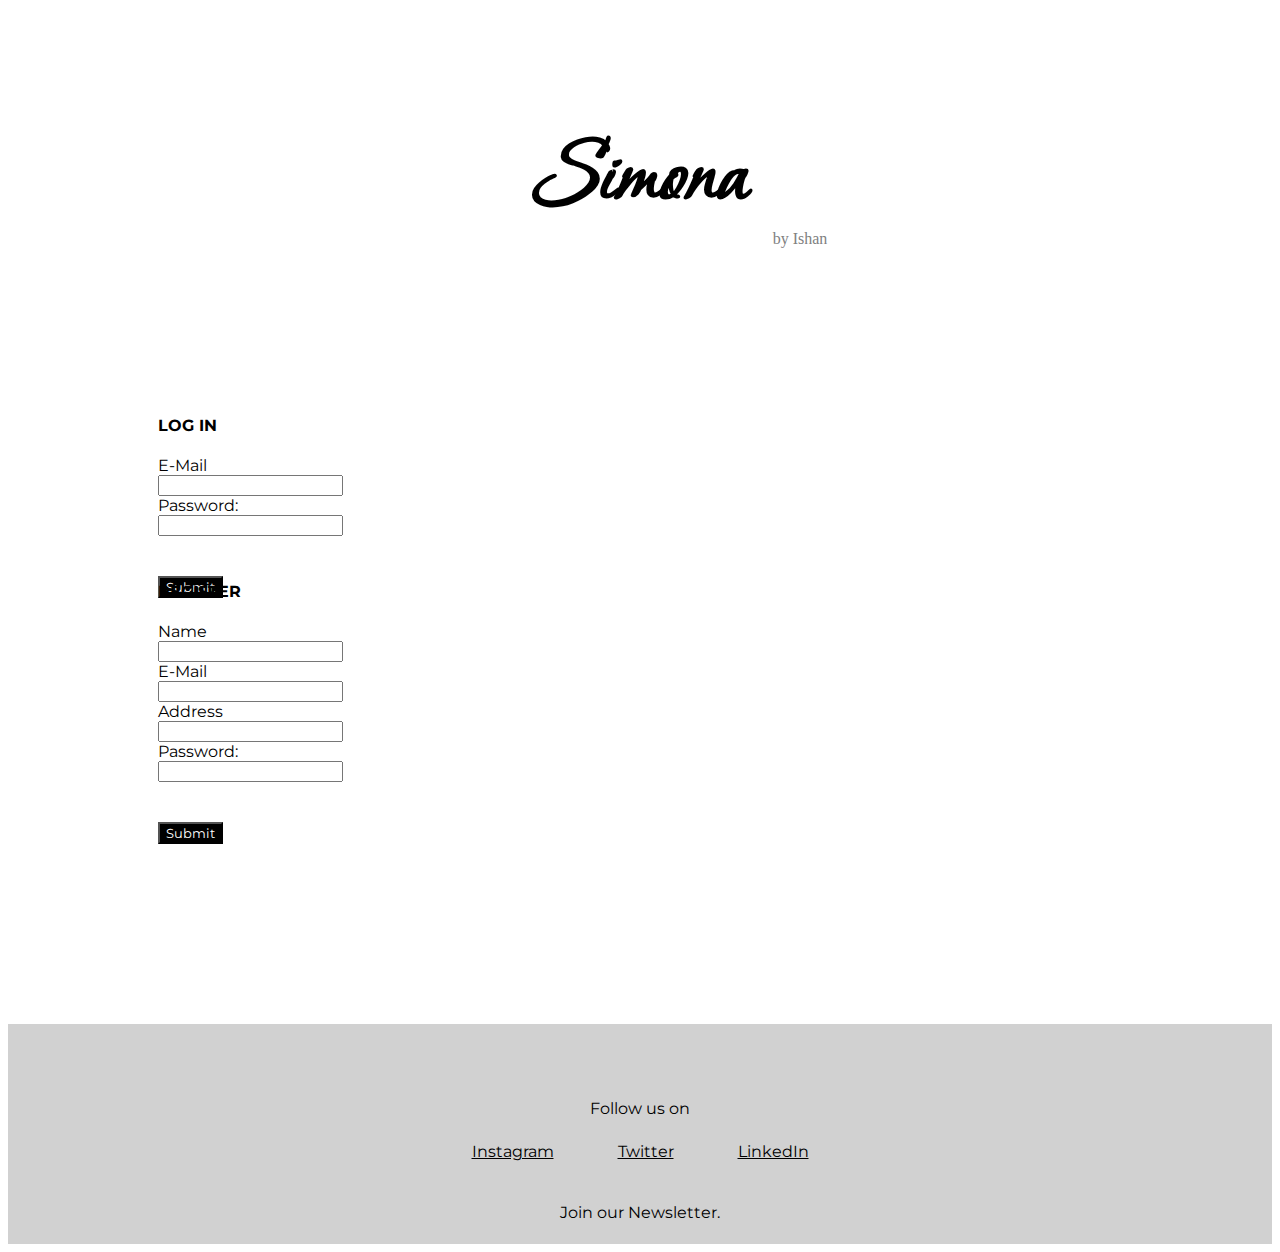
<file: login.html>
<!DOCTYPE html>
<html>
<head>
	<title>Login Form</title>
	<link href="https://cdn.jsdelivr.net/npm/bootstrap@5.1.3/dist/css/bootstrap.min.css" rel="stylesheet" integrity="sha384-1BmE4kWBq78iYhFldvKuhfTAU6auU8tT94WrHftjDbrCEXSU1oBoqyl2QvZ6jIW3" crossorigin="anonymous">
	<script src="https://cdn.jsdelivr.net/npm/bootstrap@5.1.3/dist/js/bootstrap.bundle.min.js" integrity="sha384-ka7Sk0Gln4gmtz2MlQnikT1wXgYsOg+OMhuP+IlRH9sENBO0LRn5q+8nbTov4+1p" crossorigin="anonymous"></script>
	<link rel="stylesheet" type="text/css" href="css/styles.css"><link rel="stylesheet" type="text/css" href="css/styles.css">
	<link rel="preconnect" href="https://fonts.googleapis.com">
<link rel="preconnect" href="https://fonts.gstatic.com" crossorigin>
<link rel="preconnect" href="https://fonts.googleapis.com">
<link rel="preconnect" href="https://fonts.gstatic.com" crossorigin>
<link href="https://fonts.googleapis.com/css2?family=Bonheur+Royale&family=Montserrat:wght@100&family=Sacramento&display=swap" rel="stylesheet">
</head>
<body>
	<!-- here i have used html forms to enable the user to enter their data. id pwd is given to encrypt the password so that no one can oversee it. class row is used to give a virtual table layout for more organised website. -->
<div class="header">
	<div class="company-name">
<h1 class="heading" >Simona</h1>
</div>
<div class="by">by Ishan</div>
<div class="login-div" style="text-align: center;"></div>
<div class="login-data row">
	<div class="login-head"><h4>LOG IN</h4></div>
	<form action="index.html" class="col">
		<label class="inputs">E-Mail</label><br>
		<input type="text" name="Your_name"> <br>
		<label class="inputs">Password:</label><br>
		<input type="password" id="pwd" name="pwd">	<br>
		<input class="submit inputs" type="Submit" name="Submit"> <br>
	</form>
	<form action="index.html" class="col" style="position: relative;bottom: 37px;">
		<div class="login-head"><h4>REGISTER</h4></div>
		<label class="inputs">Name</label><br>
		<input type="text" name="Your_name"> <br>
		<label class="inputs">E-Mail</label><br>
		<input type="text" name="Your_name"> <br>
		<label class="inputs">Address</label><br>
		<input type="text" name="Your_name"> <br>
		<label class="inputs">Password:</label><br>
		<input type="password" id="pwd" name="pwd">	<br>
		<input class="submit inputs" type="Submit" name="Submit"> <br>
	</form>
</div>
</div>
<div class="footer" style="width: 100%">
	<div style="position: relative;top: 75px;"><p> Follow us on</p></div>
	<div class="newsletter">Join our Newsletter.</div>
	<div class="links">
		<a style="color: black; margin-left: 30px; margin-right: 30px;" class="fotter-links" href="https://www.instagram.com/ishanporwal12/">Instagram</a>
		<a style="color: black; margin-left: 30px; margin-right: 30px;" class="fotter-links" href="">Twitter</a>
		<a style="color: black; margin-left: 30px; margin-right: 30px;" class="fotter-links" href="https://www.linkedin.com/in/skj9436/recent-activity/">LinkedIn</a>
	</div>
</body>
</html>
</file>
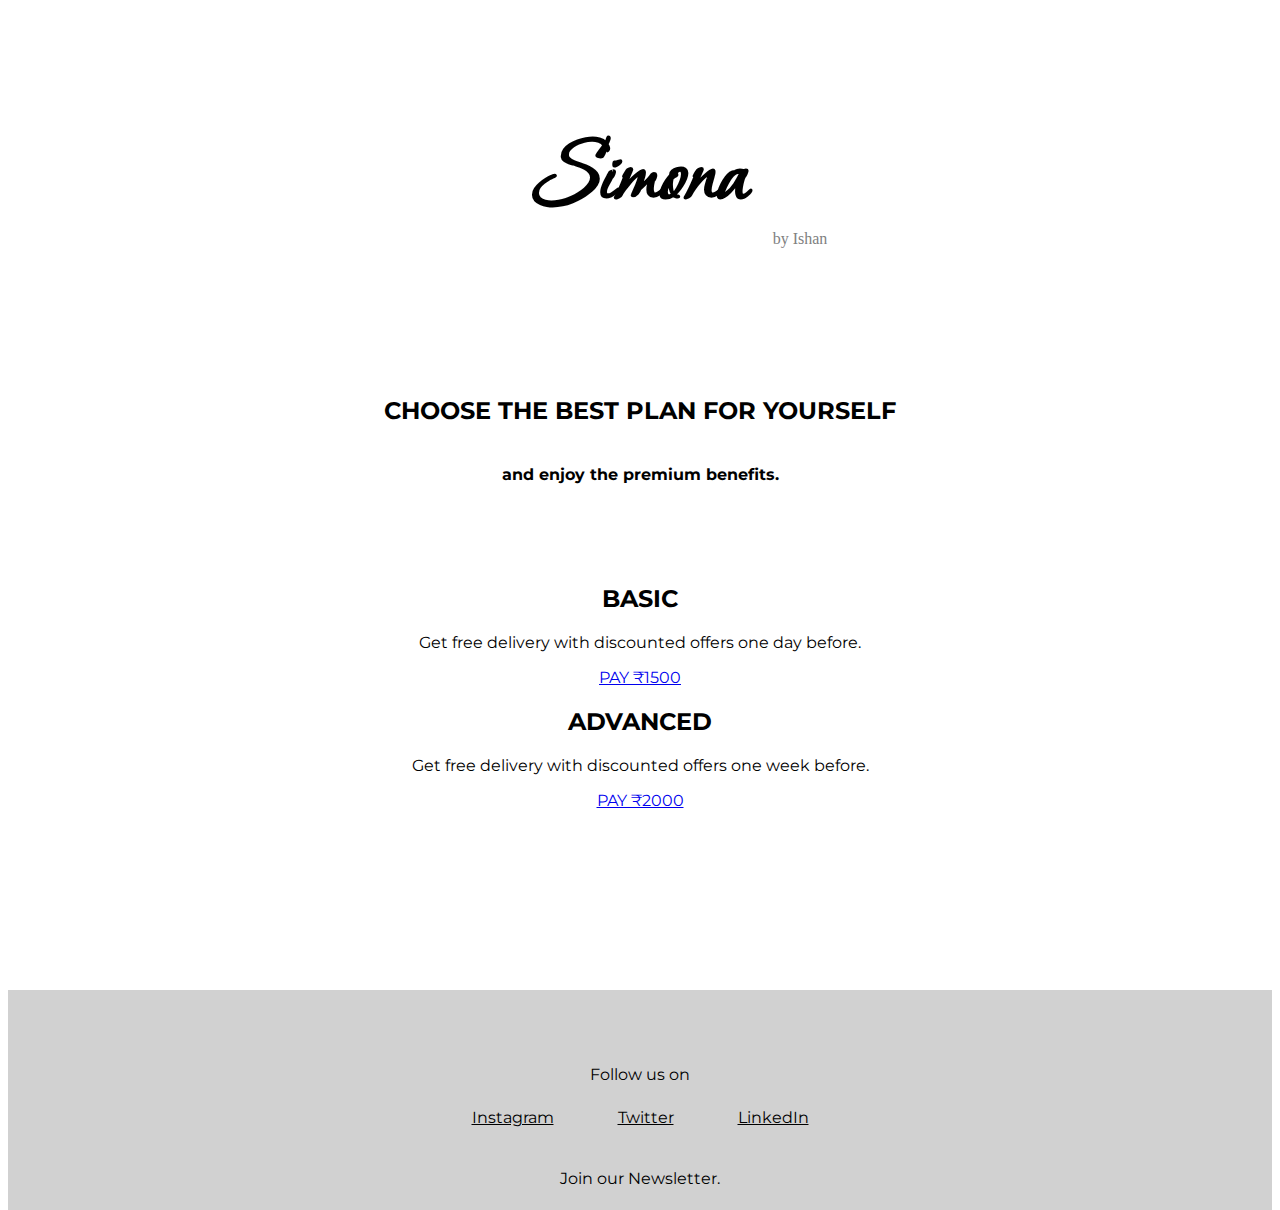
<file: premium.html>
<!DOCTYPE html>
<html>
<head>
	<title>Premium Plans</title>
	<link href="https://cdn.jsdelivr.net/npm/bootstrap@5.1.3/dist/css/bootstrap.min.css" rel="stylesheet" integrity="sha384-1BmE4kWBq78iYhFldvKuhfTAU6auU8tT94WrHftjDbrCEXSU1oBoqyl2QvZ6jIW3" crossorigin="anonymous">
	<script src="https://cdn.jsdelivr.net/npm/bootstrap@5.1.3/dist/js/bootstrap.bundle.min.js" integrity="sha384-ka7Sk0Gln4gmtz2MlQnikT1wXgYsOg+OMhuP+IlRH9sENBO0LRn5q+8nbTov4+1p" crossorigin="anonymous"></script>
	<link rel="stylesheet" type="text/css" href="css/styles.css">
	<link rel="preconnect" href="https://fonts.googleapis.com">
<link rel="preconnect" href="https://fonts.gstatic.com" crossorigin>
<link rel="preconnect" href="https://fonts.googleapis.com">
<link rel="preconnect" href="https://fonts.gstatic.com" crossorigin>
<link href="https://fonts.googleapis.com/css2?family=Bonheur+Royale&family=Montserrat:wght@100&family=Sacramento&display=swap" rel="stylesheet">
<link rel="preconnect" href="https://fonts.googleapis.com">
<link rel="preconnect" href="https://fonts.gstatic.com" crossorigin>
<link href="https://fonts.googleapis.com/css2?family=Bonheur+Royale&family=Montserrat:wght@100&family=Sacramento&family=Waterfall&display=swap" rel="stylesheet">
</head>
<body>
	<div class="header">
	<div class="company-name">
<h1 class="heading">Simona</h1>
</div>
<div class="by">by Ishan</div>
	<div class="premium-heading">
		<!-- i have used inline css for some of the elements which are not getting repeated again just to make the code less complicated.
			row class of bootstrap is used to give a virtual table format for more organised website.
			class col-md-6 is used to make the website responsive and usable in all devices.
			what this class does is that if the the website is viewed in a md screen or larger than it assigns a value 6 to the width which is half of the width of the screen.
			and if the website is viewed in small screen then it gives it the width of 12 which is 100% width of the screen.
			botstrap cards are used to represent the palns which gives it a good look.
			bootstrap buttons are also used with attributes which makes it large and dark in colour. -->
		<h2 style="font-weight: bolder;">CHOOSE THE BEST PLAN FOR YOURSELF</h2><br>
		<h4 style="position: relative;bottom: 20px;">and enjoy the premium benefits.</h4>
	</div>
	<div class="row premium-packs">
		<div class="col-md-6">
			<div class="card">
				<div class="card-header">
					<h2>BASIC</h2>
				</div>
				<div class="card-body">
					<p>Get free delivery with discounted offers one day before.</p>
				<a href="#" class="btn btn-lg btn-block btn-dark" type="button">PAY ₹1500</a>
				</div>
			</div>
		</div>
		<div class="col-md-6"><div class="card">
				<div class="card-header">
					<h2>ADVANCED</h2>
				</div>
				<div class="card-body">
					<p>Get free delivery with discounted offers one week before.</p>
				<a href="#" class="btn btn-lg btn-block btn-dark" type="button">PAY ₹2000</a>
				</div>
			</div>
		</div>
	</div>

	<div class="footer" style="width: 100%; position: relative; top:100px;">
	<div style="position: relative;top: 75px;"><p> Follow us on</p></div>
	<div class="newsletter">Join our Newsletter.</div>
	<div class="links">
		<a style="color: black; margin-left: 30px; margin-right: 30px;" class="fotter-links" href="https://www.instagram.com/ishanporwal12/">Instagram</a>
		<a style="color: black; margin-left: 30px; margin-right: 30px;" class="fotter-links" href="">Twitter</a>
		<a style="color: black; margin-left: 30px; margin-right: 30px;" class="fotter-links" href="https://www.linkedin.com/in/skj9436/recent-activity/">LinkedIn</a>
	</div>
</body>
</html>
</file>
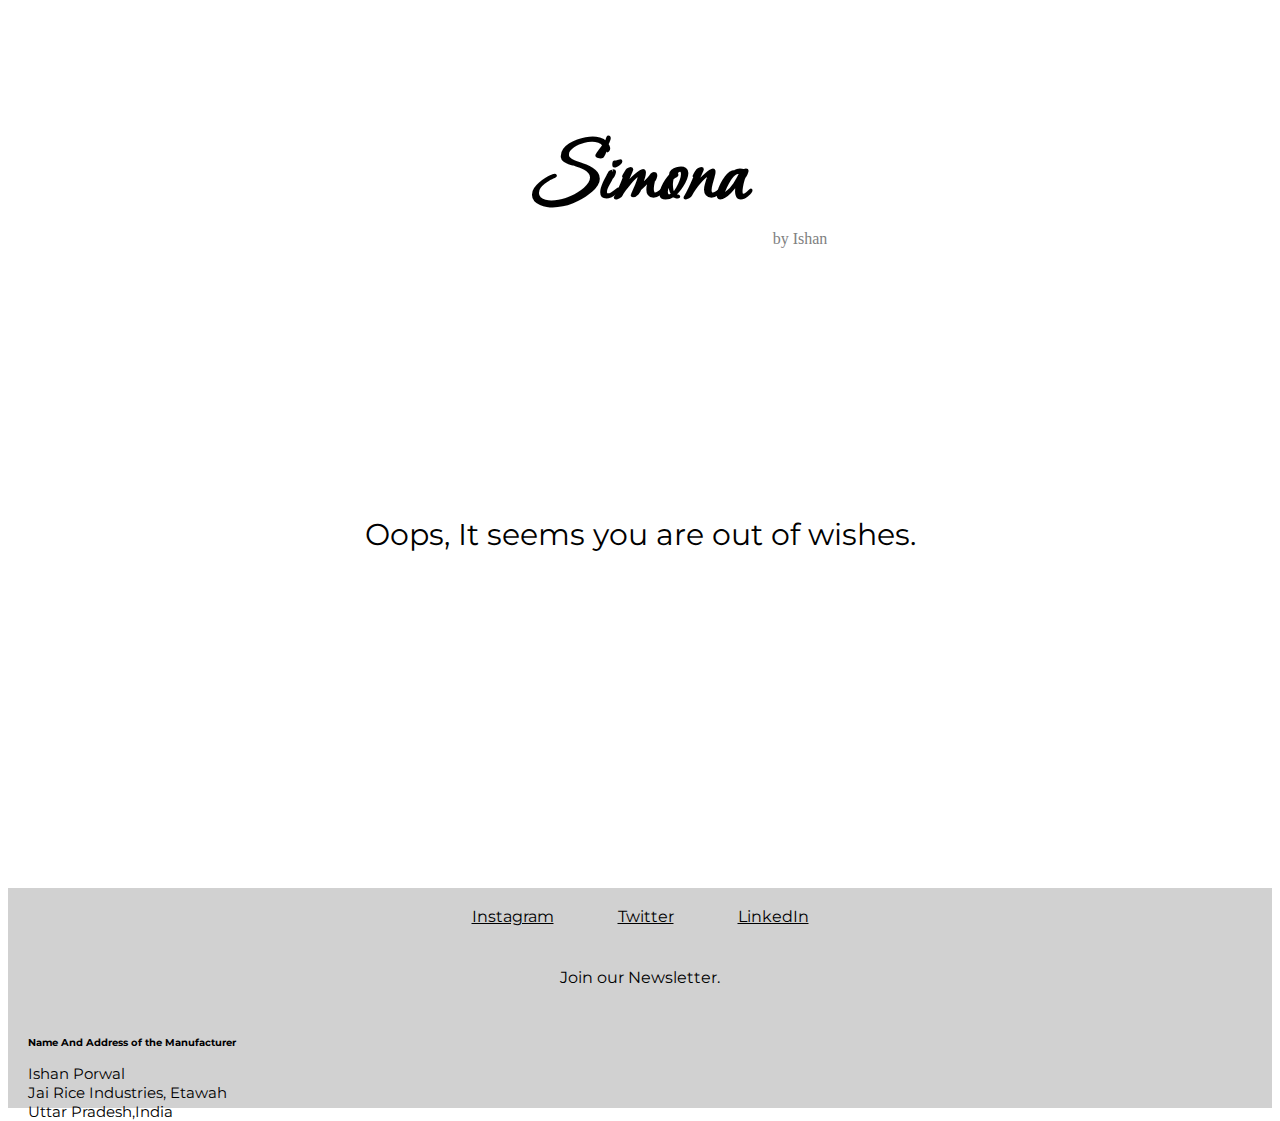
<file: wishlist.html>
<!DOCTYPE html>
<html>
<head>
	<title>Wishlist</title>
	<link href="https://cdn.jsdelivr.net/npm/bootstrap@5.1.3/dist/css/bootstrap.min.css" rel="stylesheet" integrity="sha384-1BmE4kWBq78iYhFldvKuhfTAU6auU8tT94WrHftjDbrCEXSU1oBoqyl2QvZ6jIW3" crossorigin="anonymous">
	<script src="https://cdn.jsdelivr.net/npm/bootstrap@5.1.3/dist/js/bootstrap.bundle.min.js" integrity="sha384-ka7Sk0Gln4gmtz2MlQnikT1wXgYsOg+OMhuP+IlRH9sENBO0LRn5q+8nbTov4+1p" crossorigin="anonymous"></script>
	<link rel="stylesheet" type="text/css" href="css/styles.css">
	<link rel="preconnect" href="https://fonts.googleapis.com">
<link rel="preconnect" href="https://fonts.gstatic.com" crossorigin>
<link rel="preconnect" href="https://fonts.googleapis.com">
<link rel="preconnect" href="https://fonts.gstatic.com" crossorigin>
<link href="https://fonts.googleapis.com/css2?family=Bonheur+Royale&family=Montserrat:wght@100&family=Sacramento&display=swap" rel="stylesheet">
<link rel="preconnect" href="https://fonts.googleapis.com">
<link rel="preconnect" href="https://fonts.gstatic.com" crossorigin>
<link href="https://fonts.googleapis.com/css2?family=Bonheur+Royale&family=Montserrat:wght@100&family=Sacramento&family=Waterfall&display=swap" rel="stylesheet">
</head>
<body>
<div class="header">
	<div class="company-name">
<h1 class="heading">Simona</h1>
</div>
<div class="by">by Ishan</div>
<div style="font-family: montserrat;text-align: center; margin-top: 200px;">
	<p style="font-size: 30px;font-family: montserrat;">Oops, It seems you are out of wishes.</p>
	<div class="footer" style="position: relative;top: 255px;">
	<div class="newsletter">Join our Newsletter.</div>
	<div class="links">
		<a style="color: black; margin-left: 30px; margin-right: 30px;" class="fotter-links" href="https://www.instagram.com/ishanporwal12/">Instagram</a>
		<a style="color: black; margin-left: 30px; margin-right: 30px;" class="fotter-links" href="">Twitter</a>
		<a style="color: black; margin-left: 30px; margin-right: 30px;" class="fotter-links" href="https://www.linkedin.com/in/skj9436/recent-activity/">LinkedIn</a>
	</div>
		<div class="manufacturer">
			<h4 style="font-weight: bolder; font-size: 10px;">Name And Address of the Manufacturer</h4>
			<p>Ishan Porwal<br>
			Jai Rice Industries, Etawah<br>
			Uttar Pradesh,India</p> 

		</div>
	</div>
	
</div>
</body>
</html>
</file>
<file: css/styles.css>
/*the priority is given to inline css and the css page code is overwritten by the inline css
code. hece some the css code in this page is not followed in the main page as i have added 
inline css code there. */
/* display inline-block is used to fine it the text in a single line and also leaving a scope
of chaging the size of the individual elements.*/
.header{
	height: 1000px;
	width: 100%;
	background-color: /*#D9D7F1*/;
	display: inline-block;
}

/*top padding gives the space of 50px between the table content and the border of the table*/
.company-name{
	padding-top: 50px;
	text-align: center;
	font-family: Bonheur Royale;
	margin-bottom: 10px;
	font-weight: bold;
}

.heading{
	font-size: 6rem;
}
/* position tag can have two values one being relative which gives the margin to a specific element
with respect to the original position of that element. the other value it can have id the absolute 
which gives the margin with respect to the most recent parent within which the element in effect
is enclosed in. */
.by{
	text-align: center;
	font-weight: lighter;
	position: relative;
	bottom: 68px;
	left: 150px;
	margin-left: 20px;
	color: grey;
}

.img-1{
	height: 200px;
	margin-left: 350px;
	margin-top: 150px;
	float: left;
}

.bgcolor{
	/*background-color: #D9D7F1;*/
}

.login-link{
	padding: 20px;
}

.container-fluid{
	padding: 3% 15%;
}

.container {
  position: relative;
  text-align: center;
  color: white;
}

/* in this the absolute value is used in position attribute and due to this all the margins mentioned
below that is to be given with respect to the recent parent of top-right class. */
.top-right {
  position: absolute;
  top: 8px;
  right: 16px;
  color: black;
  font-weight: bolder;
  text-align: right;
  font-size: 60px;
  line-height: 0.9;
  font-family: montserrat;
}

.bottom-left {
  position: absolute;
  bottom: 8px;
  left: 16px;
  font-size: 40px;
  font-weight: bold;
}

.footer{
	height: 220px;
	font-family: montserrat;
	background-color: #D1D1D1;
	color: black;
	text-align: center;
	position: relative;
}

.newsletter{
	text-align: center;
	margin-top: 80px;
	position: relative;
	top: 80px;
}

.footer-links{
	color: black;
	line-height: 2;
}

.manufacturer{
font-size: 15px;
position: absolute;
left: 20px;
bottom: 55px;
height: 30px;
text-align: left;
}

.login-head{
	font-family: montserrat;
	margin-left: 150px;
	font-weight: bolder;
	position: relative;
	right: 150px;
}

.login-data{
	font-family: montserrat;
	margin-left: 150px;
	margin-top: 30px;
}

.inputs{
	margin-top: 30px ;
}

.submit{
	margin-top: 40px;
	font-family: montserrat;
	color: white;
	background-color: black;
}
 .companies{
 	margin-top: 80px;
 	font-family: montserrat;
 	text-align: center;
 }

/* auto margin automatically aligns the element in the center.*/
 .line{
 	width: 50%; 
 	margin: auto;
 }

/* the way margin is defined in this class is called the clock way whivh defines the margin in
clockwise manner. i.e top right bottom left */
 .brand-images{
 	align-items: center;
 	width: 250px;
 	height: 250px;
 	margin: 50px 50px 50px 50px;
 }

 .weather{
 	margin-top: 70px;
 }

 .valentine{
 	font-family: waterfall;
 	text-align: center;
 	margin-top: 110px; 
 }

.valentine-images{
margin: 40px 40px 40px 40px;
}

.row{
	margin-top: 100px;
}

.premium-heading{
	font-family: montserrat;
	text-align: center;
	margin-top: 80px;
}

.premium-packs{
	font-family: montserrat;
	text-align: center;
	margin: 80px;
	
}
</file>
